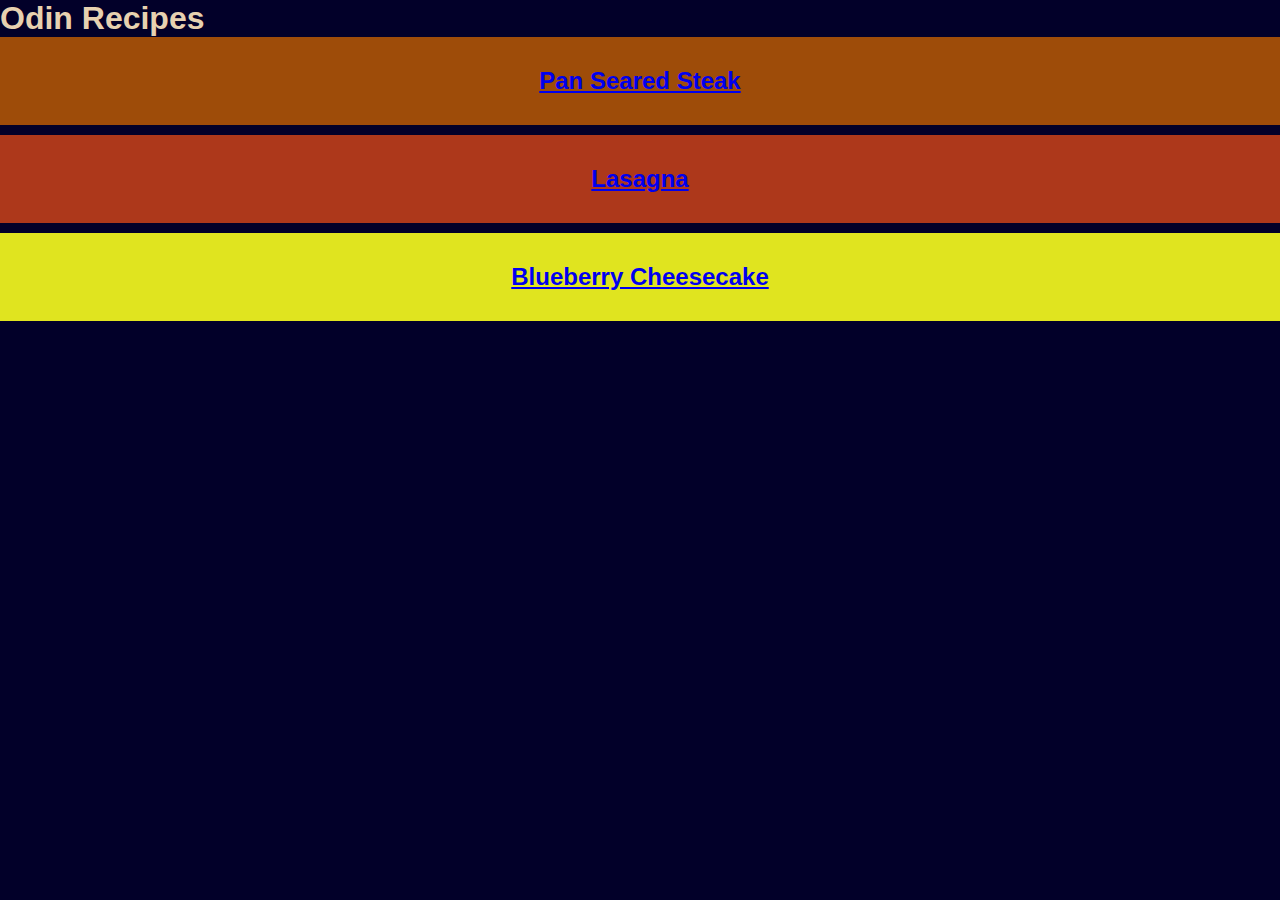
<file: index.html>
<!DOCTYPE html>
<html lang="en">

<head>
    <meta charset="UTF-8">
    <meta name="viewport" content="width=device-width, initial-scale=1.0">
    <title>Document</title>
    <link rel="stylesheet" href="./style.css">
</head>

<body>

    <h1>Odin Recipes</h1>

    <div class="steak">
        <h2><a href="./recipes/steak.html">Pan Seared Steak</a></h2>
    </div>

    <div class="lasagna">
        <h2><a href="./recipes/lasagna.html">Lasagna</a></h2>
    </div>

    <div class="cheesecake">
        <h2><a href="./recipes/blueberry-cheesecake.html">Blueberry Cheesecake</a></h2>
    </div>

</body>

</html>
</file>
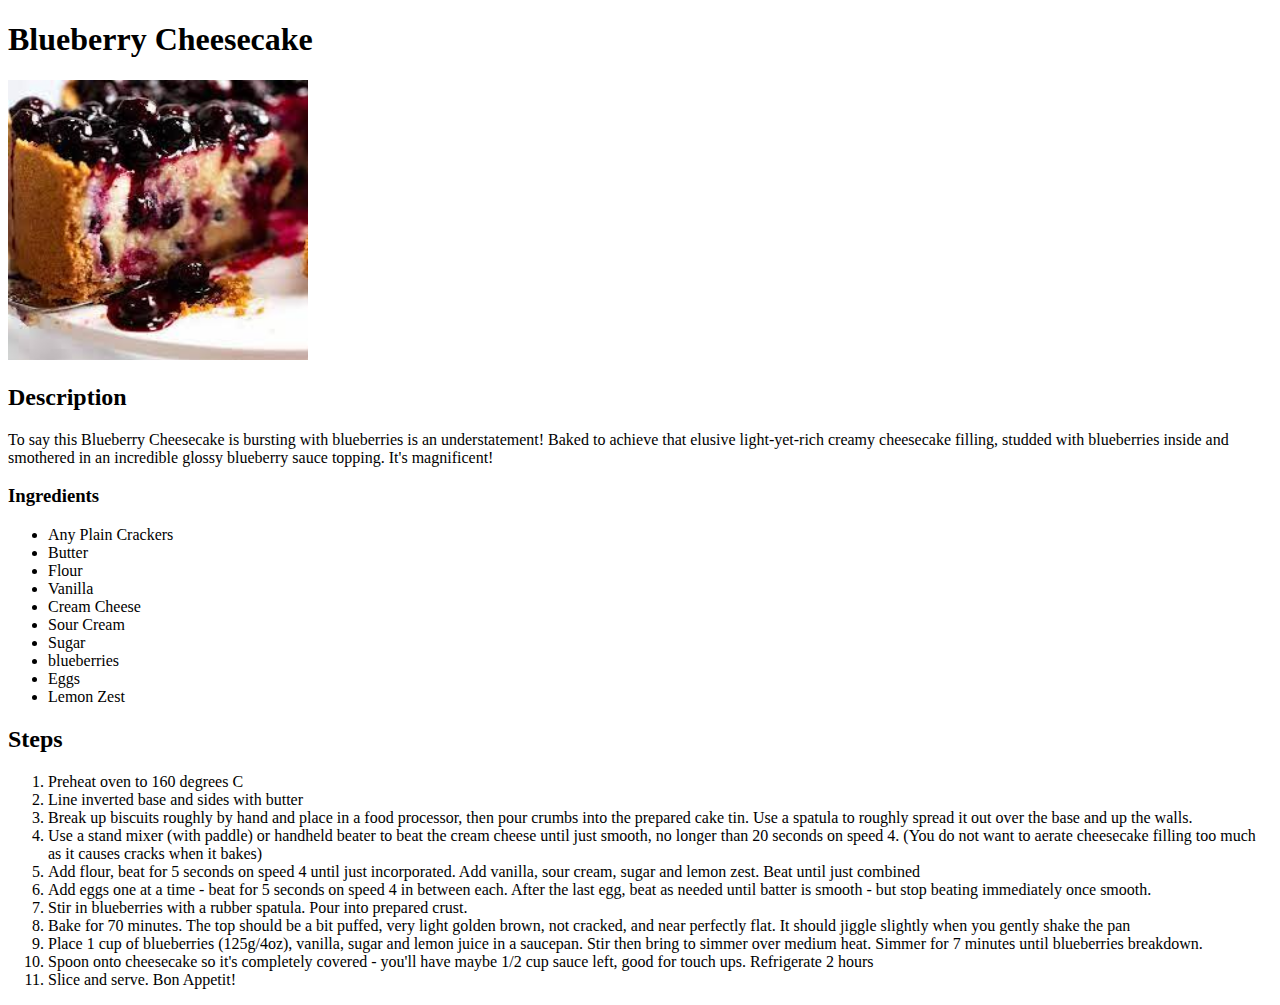
<file: blueberry-cheesecake.html>
<!DOCTYPE html>
<html lang="en">

<head>
    <meta charset="UTF-8">
    <meta name="viewport" content="width=device-width, initial-scale=1.0">
    <title>Document</title>
</head>

<body>

    <h1>Blueberry Cheesecake</h1>

    <img src="../images/Blueberry-Cheesecake.jpeg" alt="Pan Seared Steak" style="width: 300px;height: 280px;" />

    <h2>Description</h2>

    <p>To say this Blueberry Cheesecake is bursting with blueberries is an understatement! Baked to achieve that elusive
        light-yet-rich creamy cheesecake filling, studded with blueberries inside and smothered in an incredible glossy
        blueberry sauce topping. It's magnificent!</p>

    <h3>Ingredients</h3>

    <ul>
        <li>Any Plain Crackers</li>
        <li>Butter</li>
        <li>Flour</li>
        <li>Vanilla</li>
        <li>Cream Cheese</li>
        <li>Sour Cream</li>
        <li>Sugar</li>
        <li>blueberries</li>
        <li>Eggs</li>
        <li>Lemon Zest</li>
    </ul>

    <h2>Steps</h2>

    <ol>
        <li>Preheat oven to 160 degrees C</li>
        <li>Line inverted base and sides with butter</li>
        <li>Break up biscuits roughly by hand and place in a food processor, then pour crumbs into the prepared cake
            tin. Use a spatula to roughly spread it out over the base and up the walls. </li>
        <li>Use a stand mixer (with paddle) or handheld beater to beat the cream cheese until just smooth, no longer
            than 20 seconds on speed 4. (You do not want to aerate cheesecake filling too much as it causes cracks when
            it bakes)</li>
        <li>Add flour, beat for 5 seconds on speed 4 until just incorporated.
            Add vanilla, sour cream, sugar and lemon zest. Beat until just combined</li>
        <li>Add eggs one at a time - beat for 5 seconds on speed 4 in between each. After the last egg, beat as needed
            until batter is smooth - but stop beating immediately once smooth.</li>
        <li>Stir in blueberries with a rubber spatula. Pour into prepared crust.</li>
        <li> Bake for 70 minutes. The top should be a bit puffed, very light golden brown, not cracked, and near
            perfectly flat. It should jiggle slightly when you gently shake the pan</li>
        <li>Place 1 cup of blueberries (125g/4oz), vanilla, sugar and lemon juice in a saucepan. Stir then bring to
            simmer over medium heat. Simmer for 7 minutes until blueberries breakdown.</li>
        <li>Spoon onto cheesecake so it's completely covered - you'll have maybe 1/2 cup sauce left, good for touch ups.
            Refrigerate 2 hours</li>
        <li>Slice and serve. Bon Appetit!</li>
    </ol>

</body>

</html>
</file>
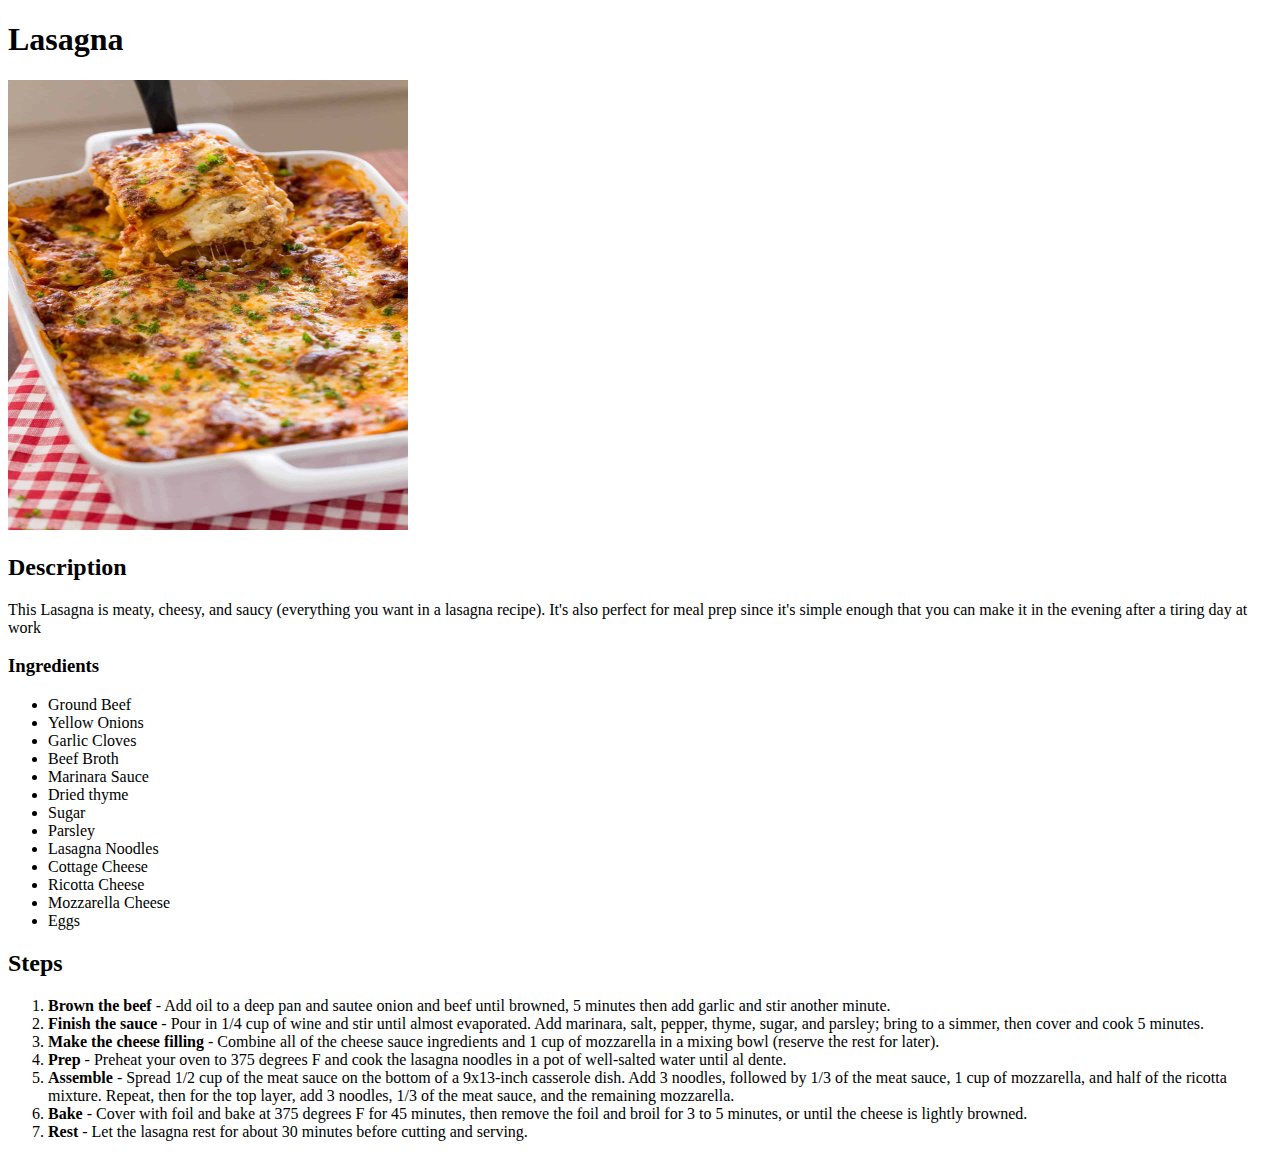
<file: lasagna.html>
<!DOCTYPE html>
<html lang="en">

<head>
    <meta charset="UTF-8">
    <meta name="viewport" content="width=device-width, initial-scale=1.0">
    <title>Document</title>
</head>

<body>

    <h1>Lasagna</h1>


    <img src="../images/Lasagna.jpg" alt="Lasagna" style="width: 400px;height: 450px;" />

    <h2>Description</h2>
    <p>This Lasagna is meaty, cheesy, and saucy (everything you want in a lasagna recipe). It's also
        perfect for meal prep since it's simple enough that you can make it in the evening after a tiring day at work
    </p>

    <h3>Ingredients</h3>

    <ul>
        <li>Ground Beef</li>
        <li>Yellow Onions</li>
        <li>Garlic Cloves</li>
        <li>Beef Broth</li>
        <li>Marinara Sauce</li>
        <li>Dried thyme</li>
        <li>Sugar</li>
        <li>Parsley</li>
        <li>Lasagna Noodles</li>
        <li>Cottage Cheese</li>
        <li>Ricotta Cheese</li>
        <li>Mozzarella Cheese</li>
        <li>Eggs</li>
    </ul>

    <h2>Steps</h2>

    <ol>
        <li><strong>Brown the beef</strong> - Add oil to a deep pan and sautee onion and beef until browned, 5 minutes
            then add garlic and stir another minute.</li>
        <li><strong>Finish the sauce</strong> - Pour in 1/4 cup of wine and stir until almost evaporated. Add marinara,
            salt, pepper, thyme, sugar, and parsley; bring to a simmer, then cover and cook 5 minutes.</li>
        <li><strong>Make the cheese filling</strong> - Combine all of the cheese sauce ingredients and 1 cup of
            mozzarella in a mixing bowl (reserve the rest for later).</li>
        <li><strong>Prep</strong> - Preheat your oven to 375 degrees F and cook the lasagna noodles in a pot of
            well-salted water until al dente.</li>
        <li><strong>Assemble</strong> - Spread 1/2 cup of the meat sauce on the bottom of a 9x13-inch casserole dish.
            Add 3 noodles, followed by 1/3 of the meat sauce, 1 cup of mozzarella, and half of the ricotta mixture.
            Repeat, then for the top layer, add 3 noodles, 1/3 of the meat sauce, and the remaining mozzarella.</li>
        <li><strong>Bake</strong> - Cover with foil and bake at 375 degrees F for 45 minutes, then remove the foil and
            broil for 3 to 5 minutes, or until the cheese is lightly browned.</li>
        <li><strong>Rest</strong> - Let the lasagna rest for about 30 minutes before cutting and serving. </li>
    </ol>

</body>

</html>
</file>
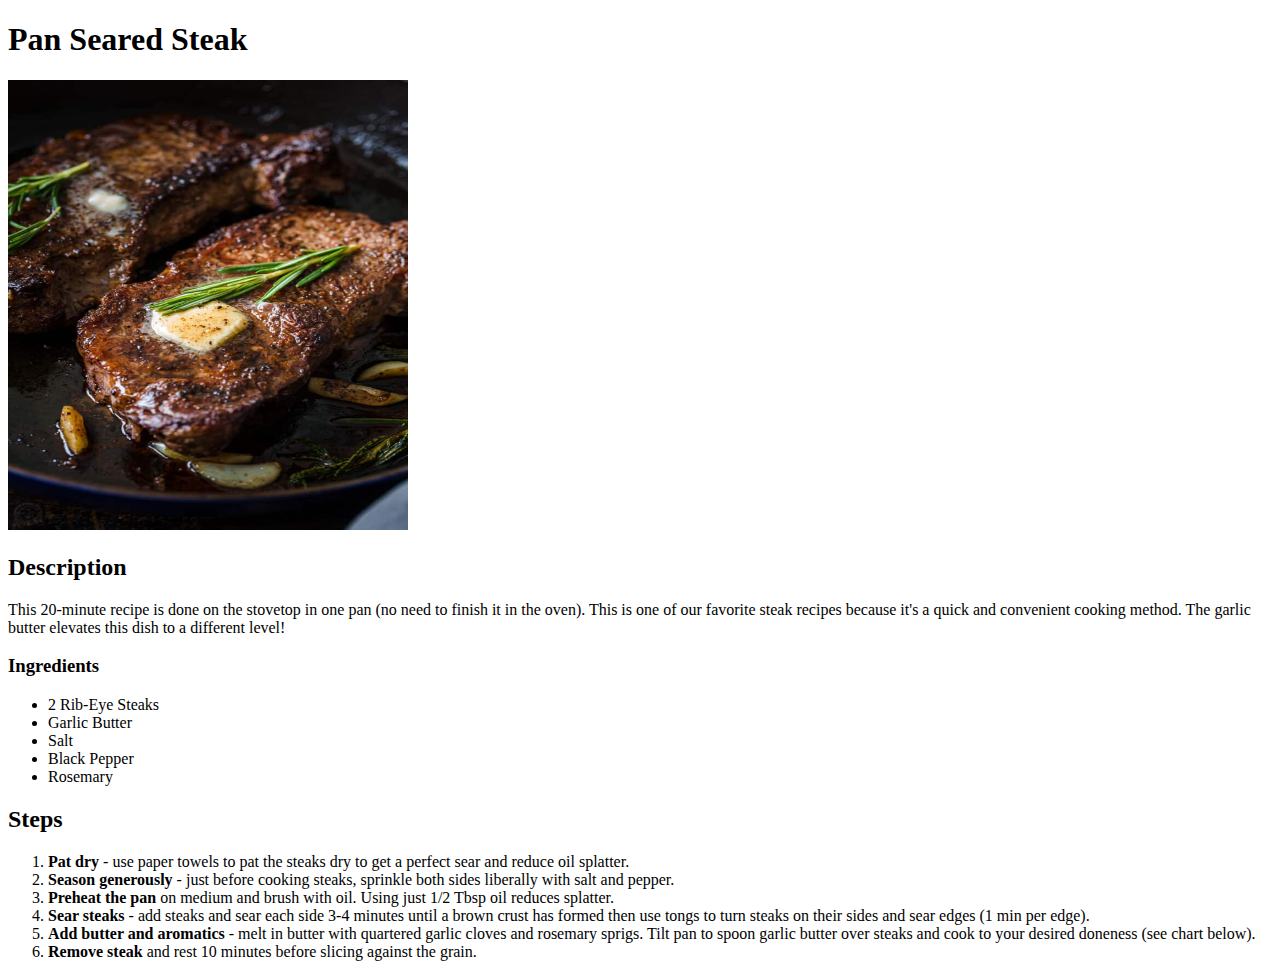
<file: steak.html>
<!DOCTYPE html>
<html lang="en">

<head>
    <meta charset="UTF-8">
    <meta name="viewport" content="width=device-width, initial-scale=1.0">
    <title>Document</title>
</head>

<body>
    <h1>Pan Seared Steak</h1>

    <img src="../images/Pan-Seared-Steak.jpg" alt="Lasagna" style="width: 400px;height: 450px;" />

    <h2>Description</h2>
    <p>This 20-minute recipe is done on the stovetop in one pan (no need to finish it in the oven).
        This is one of our favorite steak recipes because it's a quick
        and convenient cooking method. The garlic butter elevates this dish to a different level!</p>

    <h3>Ingredients</h3>

    <ul>
        <li>2 Rib-Eye Steaks</li>
        <li>Garlic Butter</li>
        <li>Salt</li>
        <li>Black Pepper</li>
        <li>Rosemary</li>
    </ul>

    <h2>Steps</h2>

    <ol>
        <li><strong>Pat dry</strong> - use paper towels to pat the steaks dry to get a perfect sear and reduce oil
            splatter.</li>
        <li><strong>Season generously</strong> - just before cooking steaks, sprinkle both sides liberally with salt and
            pepper.</li>
        <li><strong>Preheat the pan</strong> on medium and brush with oil. Using just 1/2 Tbsp oil reduces splatter.
        </li>
        <li><strong>Sear steaks</strong> - add steaks and sear each side 3-4 minutes until a brown crust has formed then
            use tongs to turn steaks on their sides and sear edges (1 min per edge).</li>
        <li><strong>Add butter and aromatics</strong> - melt in butter with quartered garlic cloves and rosemary sprigs.
            Tilt pan to spoon garlic butter over steaks and cook to your desired doneness (see chart below).</li>
        <li><strong>Remove steak</strong> and rest 10 minutes before slicing against the grain.</li>
    </ol>

</body>

</html>
</file>
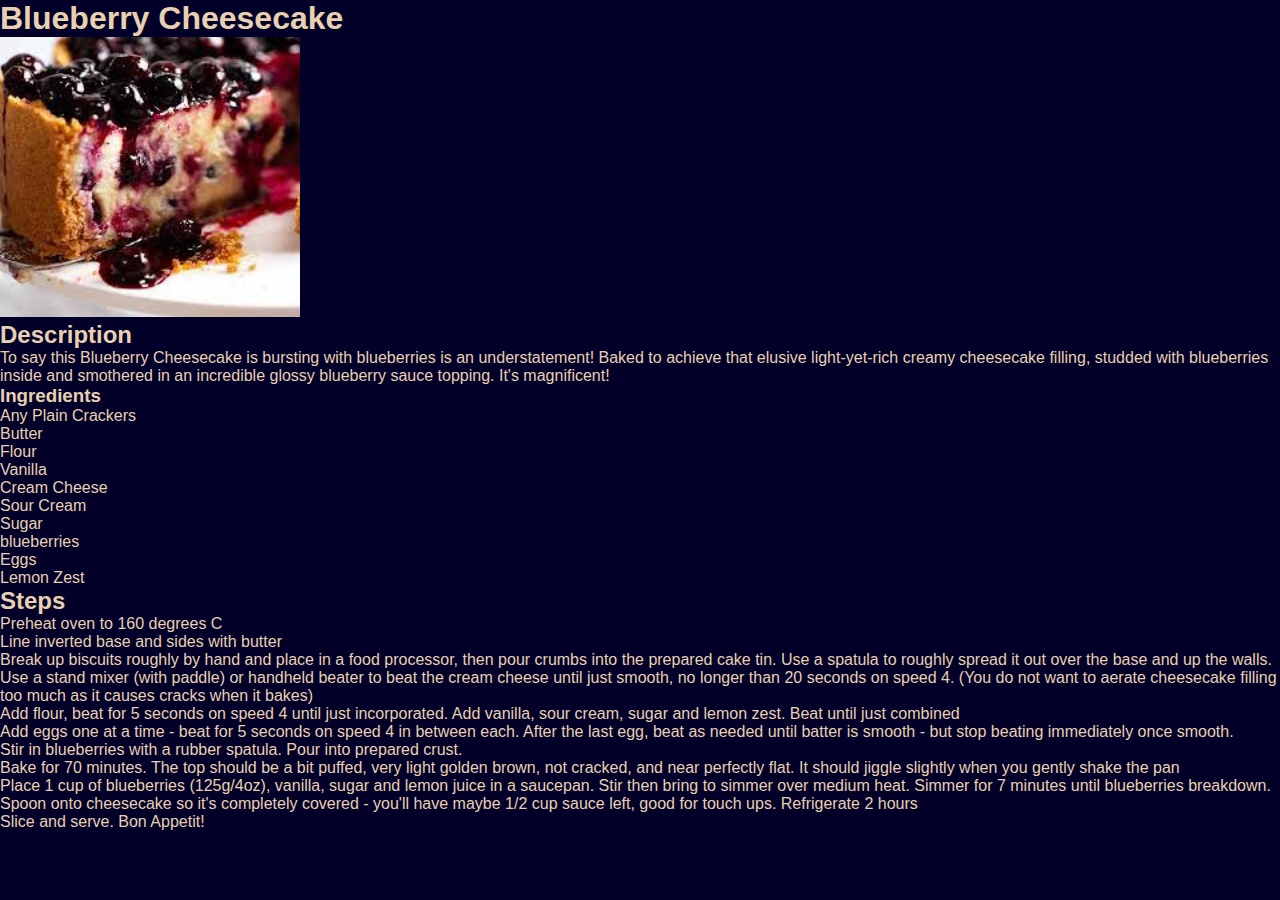
<file: recipes/blueberry-cheesecake.html>
<!DOCTYPE html>
<html lang="en">

<head>
    <meta charset="UTF-8">
    <meta name="viewport" content="width=device-width, initial-scale=1.0">
    <title>Document</title>
    <link rel="stylesheet" href="../style.css">
</head>

<body>

    <h1>Blueberry Cheesecake</h1>

    <img src="../images/Blueberry-Cheesecake.jpeg" alt="Pan Seared Steak" style="width: 300px;height: 280px;" />

    <h2>Description</h2>

    <p>To say this Blueberry Cheesecake is bursting with blueberries is an understatement! Baked to achieve that elusive
        light-yet-rich creamy cheesecake filling, studded with blueberries inside and smothered in an incredible glossy
        blueberry sauce topping. It's magnificent!</p>

    <h3>Ingredients</h3>

    <ul>
        <li>Any Plain Crackers</li>
        <li>Butter</li>
        <li>Flour</li>
        <li>Vanilla</li>
        <li>Cream Cheese</li>
        <li>Sour Cream</li>
        <li>Sugar</li>
        <li>blueberries</li>
        <li>Eggs</li>
        <li>Lemon Zest</li>
    </ul>

    <h2>Steps</h2>

    <ol>
        <li>Preheat oven to 160 degrees C</li>
        <li>Line inverted base and sides with butter</li>
        <li>Break up biscuits roughly by hand and place in a food processor, then pour crumbs into the prepared cake
            tin. Use a spatula to roughly spread it out over the base and up the walls. </li>
        <li>Use a stand mixer (with paddle) or handheld beater to beat the cream cheese until just smooth, no longer
            than 20 seconds on speed 4. (You do not want to aerate cheesecake filling too much as it causes cracks when
            it bakes)</li>
        <li>Add flour, beat for 5 seconds on speed 4 until just incorporated.
            Add vanilla, sour cream, sugar and lemon zest. Beat until just combined</li>
        <li>Add eggs one at a time - beat for 5 seconds on speed 4 in between each. After the last egg, beat as needed
            until batter is smooth - but stop beating immediately once smooth.</li>
        <li>Stir in blueberries with a rubber spatula. Pour into prepared crust.</li>
        <li> Bake for 70 minutes. The top should be a bit puffed, very light golden brown, not cracked, and near
            perfectly flat. It should jiggle slightly when you gently shake the pan</li>
        <li>Place 1 cup of blueberries (125g/4oz), vanilla, sugar and lemon juice in a saucepan. Stir then bring to
            simmer over medium heat. Simmer for 7 minutes until blueberries breakdown.</li>
        <li>Spoon onto cheesecake so it's completely covered - you'll have maybe 1/2 cup sauce left, good for touch ups.
            Refrigerate 2 hours</li>
        <li>Slice and serve. Bon Appetit!</li>
    </ol>

</body>

</html>
</file>
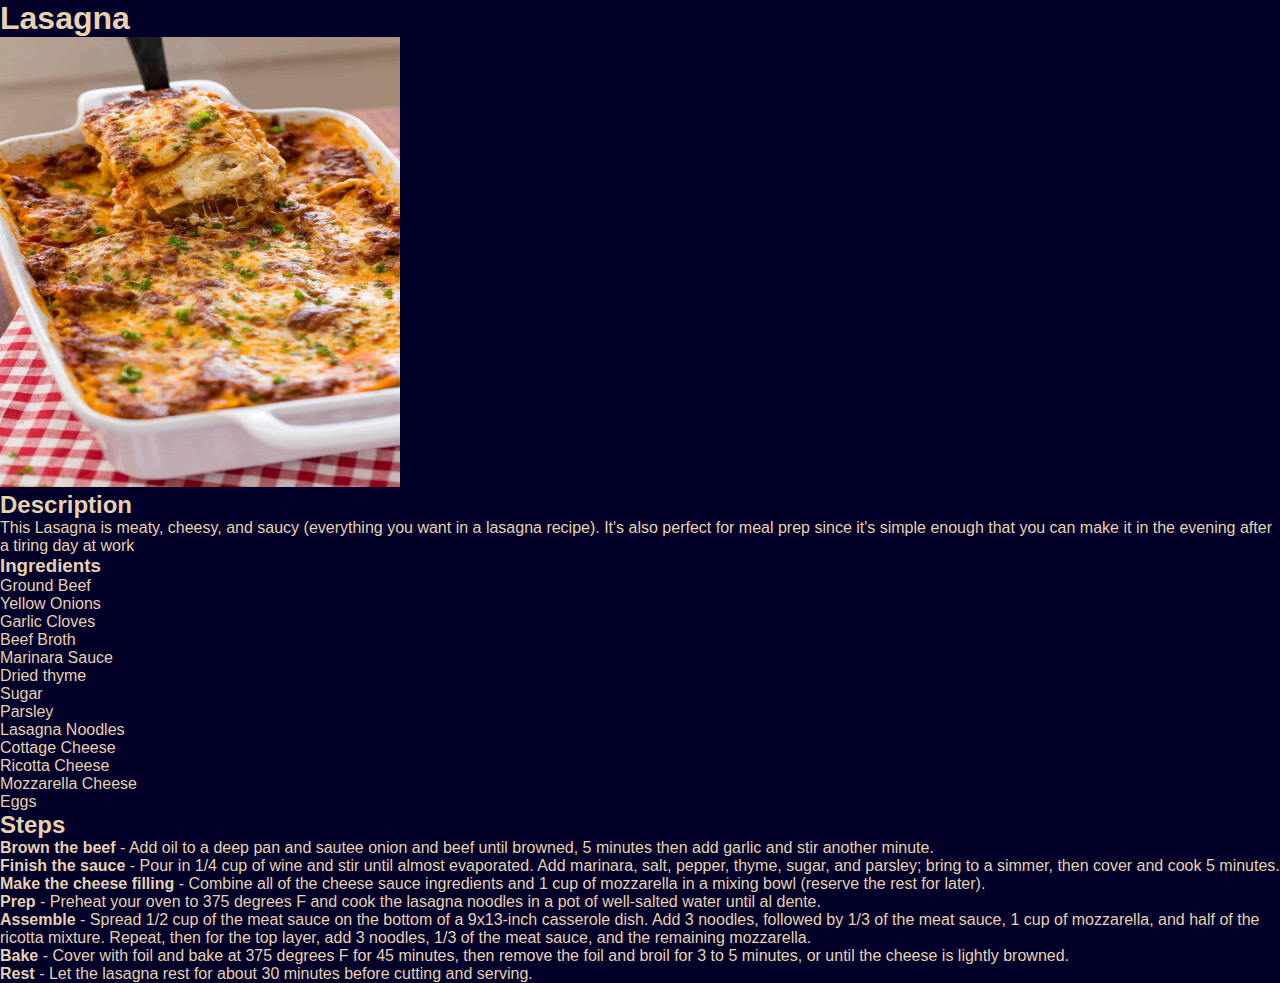
<file: recipes/lasagna.html>
<!DOCTYPE html>
<html lang="en">

<head>
    <meta charset="UTF-8">
    <meta name="viewport" content="width=device-width, initial-scale=1.0">
    <title>Document</title>
    <link rel="stylesheet" href="../style.css">
</head>

<body>

    <h1>Lasagna</h1>


    <img src="../images/Lasagna.jpg" alt="Lasagna" style="width: 400px;height: 450px;" />

    <h2>Description</h2>
    <p>This Lasagna is meaty, cheesy, and saucy (everything you want in a lasagna recipe). It's also
        perfect for meal prep since it's simple enough that you can make it in the evening after a tiring day at work
    </p>

    <h3>Ingredients</h3>

    <ul>
        <li>Ground Beef</li>
        <li>Yellow Onions</li>
        <li>Garlic Cloves</li>
        <li>Beef Broth</li>
        <li>Marinara Sauce</li>
        <li>Dried thyme</li>
        <li>Sugar</li>
        <li>Parsley</li>
        <li>Lasagna Noodles</li>
        <li>Cottage Cheese</li>
        <li>Ricotta Cheese</li>
        <li>Mozzarella Cheese</li>
        <li>Eggs</li>
    </ul>

    <h2>Steps</h2>

    <ol>
        <li><strong>Brown the beef</strong> - Add oil to a deep pan and sautee onion and beef until browned, 5 minutes
            then add garlic and stir another minute.</li>
        <li><strong>Finish the sauce</strong> - Pour in 1/4 cup of wine and stir until almost evaporated. Add marinara,
            salt, pepper, thyme, sugar, and parsley; bring to a simmer, then cover and cook 5 minutes.</li>
        <li><strong>Make the cheese filling</strong> - Combine all of the cheese sauce ingredients and 1 cup of
            mozzarella in a mixing bowl (reserve the rest for later).</li>
        <li><strong>Prep</strong> - Preheat your oven to 375 degrees F and cook the lasagna noodles in a pot of
            well-salted water until al dente.</li>
        <li><strong>Assemble</strong> - Spread 1/2 cup of the meat sauce on the bottom of a 9x13-inch casserole dish.
            Add 3 noodles, followed by 1/3 of the meat sauce, 1 cup of mozzarella, and half of the ricotta mixture.
            Repeat, then for the top layer, add 3 noodles, 1/3 of the meat sauce, and the remaining mozzarella.</li>
        <li><strong>Bake</strong> - Cover with foil and bake at 375 degrees F for 45 minutes, then remove the foil and
            broil for 3 to 5 minutes, or until the cheese is lightly browned.</li>
        <li><strong>Rest</strong> - Let the lasagna rest for about 30 minutes before cutting and serving. </li>
    </ol>

</body>

</html>
</file>
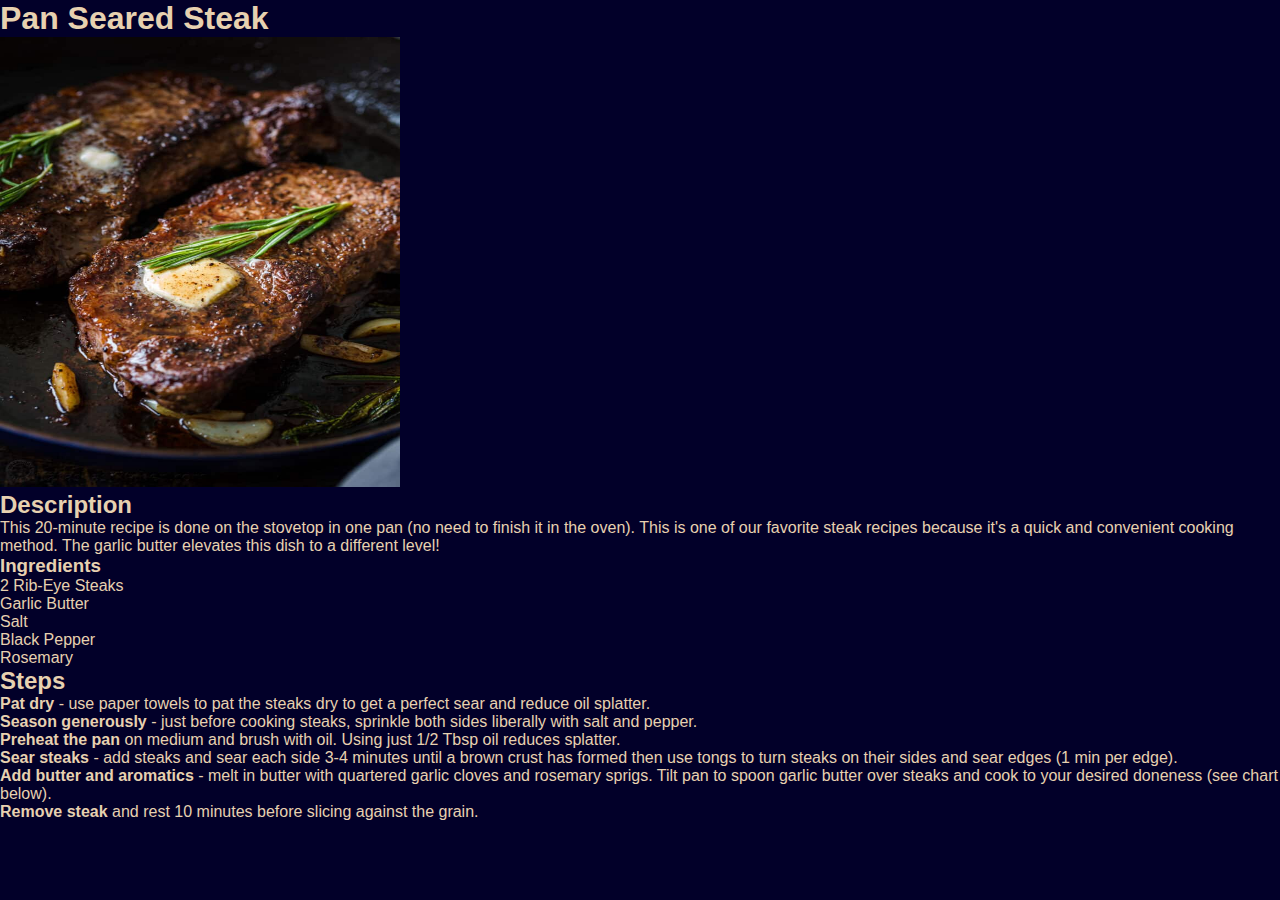
<file: recipes/steak.html>
<!DOCTYPE html>
<html lang="en">

<head>
    <meta charset="UTF-8">
    <meta name="viewport" content="width=device-width, initial-scale=1.0">
    <title>Document</title>
    <link rel="stylesheet" href="../style.css">
</head>

<body>
    <h1>Pan Seared Steak</h1>

    <img src="../images/Pan-Seared-Steak.jpg" alt="Lasagna" style="width: 400px;height: 450px;" />

    <h2>Description</h2>
    <p>This 20-minute recipe is done on the stovetop in one pan (no need to finish it in the oven).
        This is one of our favorite steak recipes because it's a quick
        and convenient cooking method. The garlic butter elevates this dish to a different level!</p>

    <h3>Ingredients</h3>

    <ul>
        <li>2 Rib-Eye Steaks</li>
        <li>Garlic Butter</li>
        <li>Salt</li>
        <li>Black Pepper</li>
        <li>Rosemary</li>
    </ul>

    <h2>Steps</h2>

    <ol>
        <li><strong>Pat dry</strong> - use paper towels to pat the steaks dry to get a perfect sear and reduce oil
            splatter.</li>
        <li><strong>Season generously</strong> - just before cooking steaks, sprinkle both sides liberally with salt and
            pepper.</li>
        <li><strong>Preheat the pan</strong> on medium and brush with oil. Using just 1/2 Tbsp oil reduces splatter.
        </li>
        <li><strong>Sear steaks</strong> - add steaks and sear each side 3-4 minutes until a brown crust has formed then
            use tongs to turn steaks on their sides and sear edges (1 min per edge).</li>
        <li><strong>Add butter and aromatics</strong> - melt in butter with quartered garlic cloves and rosemary sprigs.
            Tilt pan to spoon garlic butter over steaks and cook to your desired doneness (see chart below).</li>
        <li><strong>Remove steak</strong> and rest 10 minutes before slicing against the grain.</li>
    </ol>

</body>

</html>
</file>
<file: style.css>
* {
    margin: 0;
    padding: 0;
    box-sizing: border-box;
}

html {
    font-family: Arial, sans-serif;
    font-size: medium;
}


body {
    background-color: rgb(2, 0, 41);
}

body {
    color: rgb(231, 209, 176);
}

.steak {
    padding: 30px;
    text-align: center;
    margin-bottom: 10px;
    background-color: #9e4c09;
}

.lasagna {
    padding: 30px;
    text-align: center;
    margin-bottom: 10px;
    background-color: #ad381b;
}

.cheesecake {
    padding: 30px;
    text-align: center;
    margin-bottom: 10px;
    background-color: #e0e41f;
}
</file>
